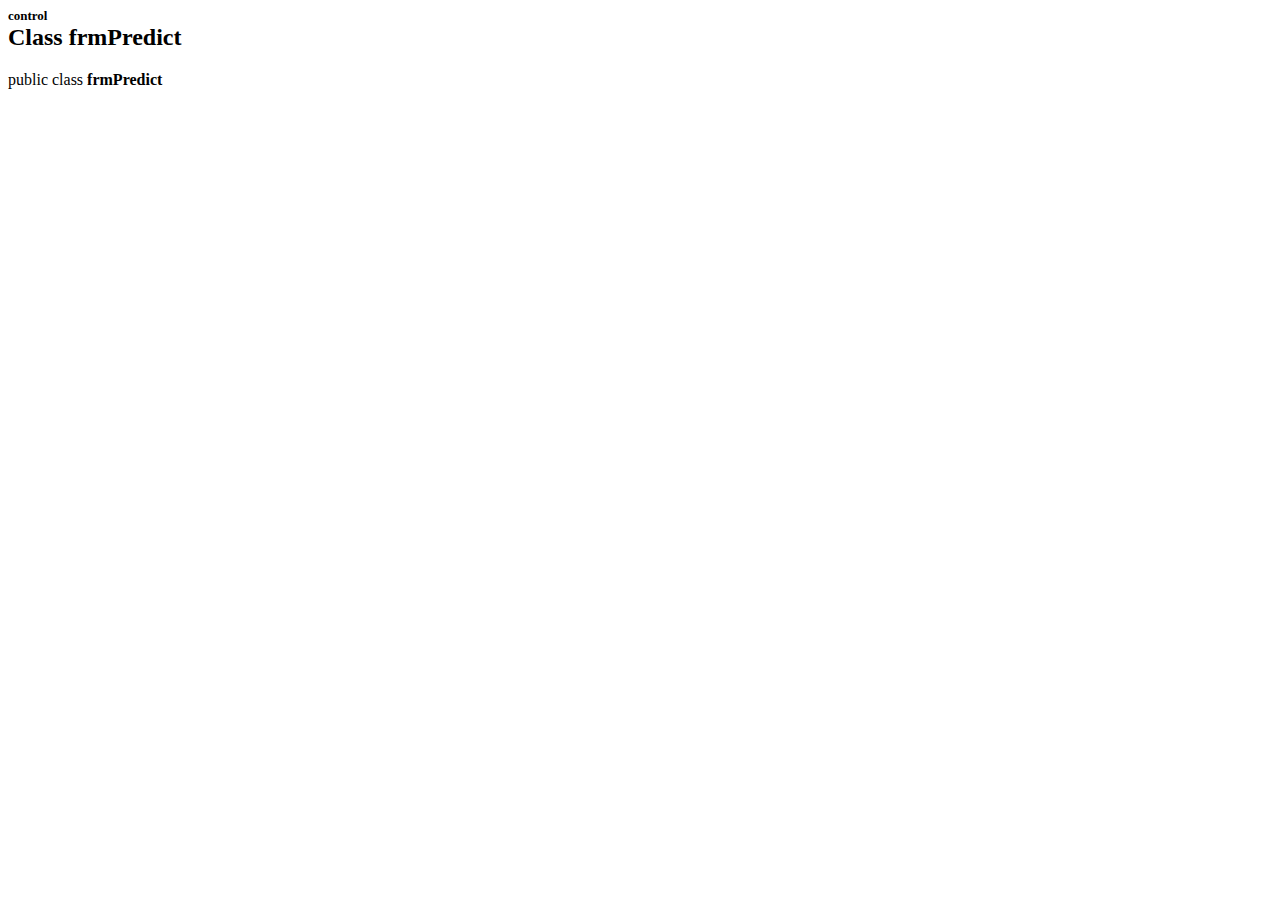
<file: HypertensionPredict/doc/control/frmPredict.html>
<!DOCTYPE HTML PUBLIC "-//W3C//DTD HTML 4.01 Transitional//EN">
<HTML><!--JBuilder QuickDoc-->
<HEAD>
<TITLE>Class control.frmPredict</TITLE><META HTTP-EQUIV="Content-Type" CONTENT="text/html; charset=utf-8">
</HEAD>
<BODY>

<H2>
<FONT SIZE="-1">control</FONT>
<BR>Class frmPredict</H2>
<DL>
<DT>public class <B>frmPredict</B>
</DL>
</BODY>
</HTML>
</file>
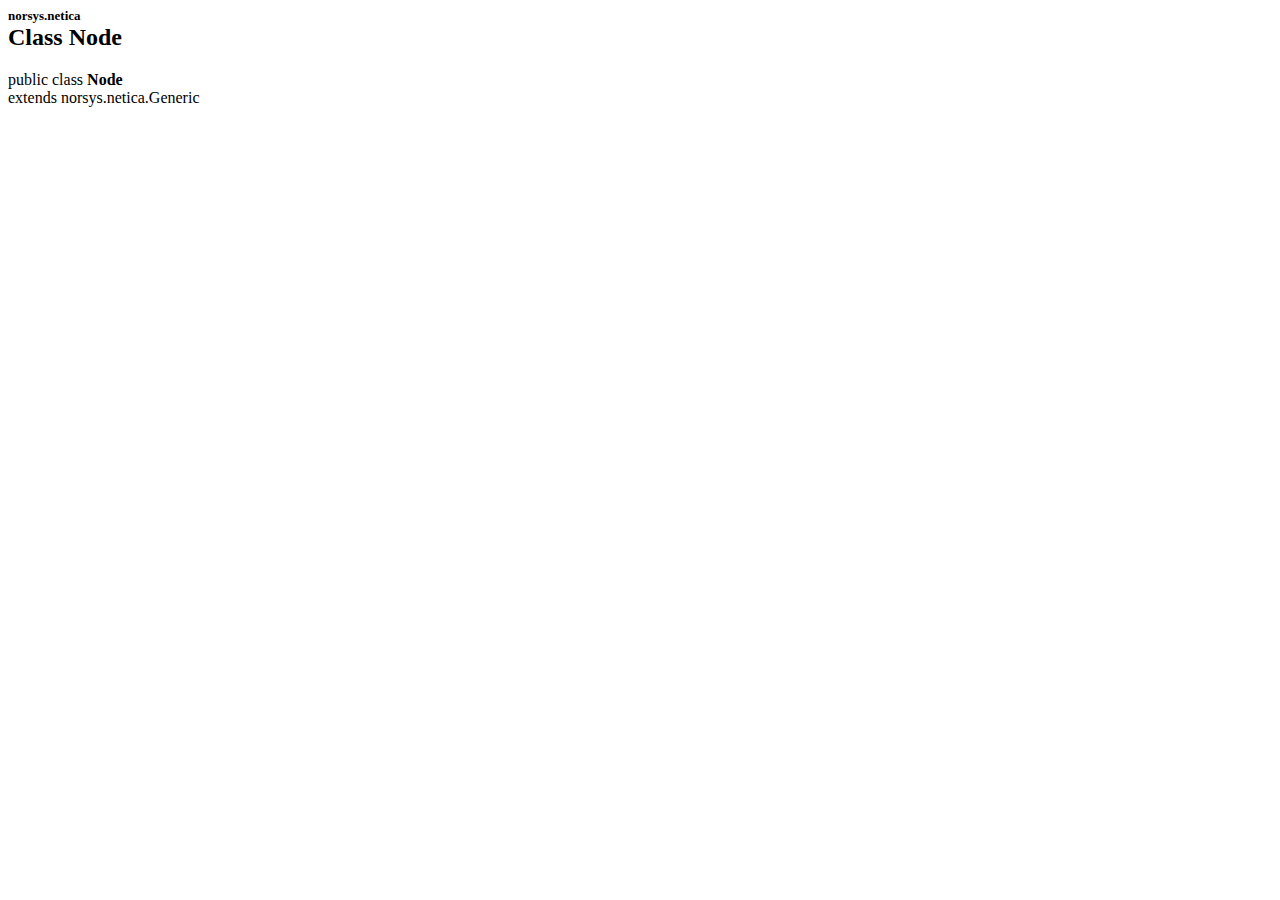
<file: HypertensionPredict/doc/norsys/netica/Node.html>
<!DOCTYPE HTML PUBLIC "-//W3C//DTD HTML 4.01 Transitional//EN">
<HTML><!--JBuilder QuickDoc-->
<HEAD>
<TITLE>Class norsys.netica.Node</TITLE><META HTTP-EQUIV="Content-Type" CONTENT="text/html; charset=utf-8">
</HEAD>
<BODY>

<H2>
<FONT SIZE="-1">norsys.netica</FONT>
<BR>Class Node</H2>
<DL>
<DT>public class <B>Node</B><DT>extends norsys.netica.Generic
</DL>
</BODY>
</HTML>
</file>
